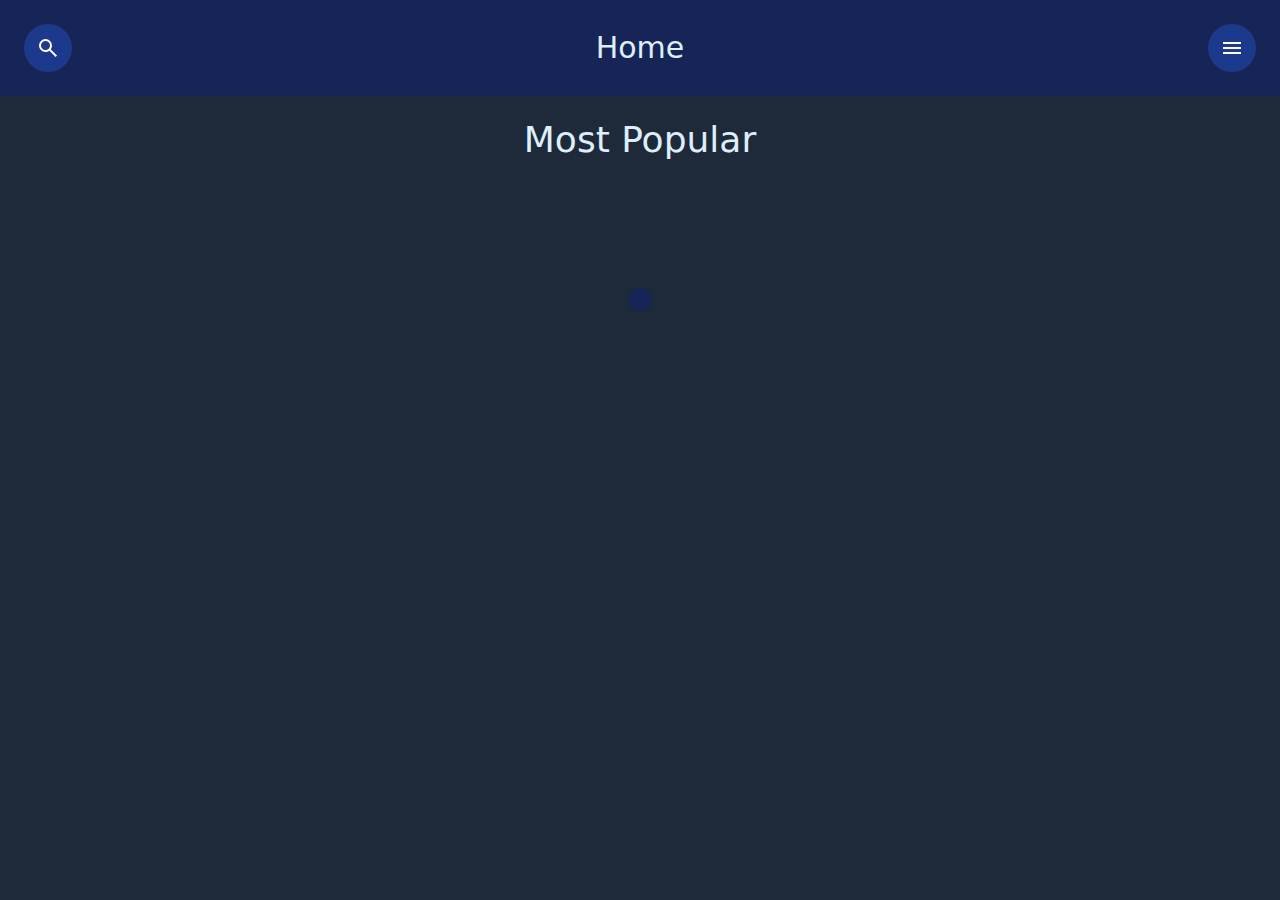
<file: src/index.html>
<!DOCTYPE html>
<html lang="en">
	<head>
		<meta charset="UTF-8" />
		<meta name="viewport" content="width=device-width, initial-scale=1.0" />
		<title>Movies</title>
		<link href="output.css" rel="stylesheet" />
		<script src="../js/search.js" defer></script>
		<script src="../js/movie.js" defer></script>
		<script src="../js/saved.js" defer></script>
	</head>

	<body class="bg-gray-800">
		<header class="bg-blue-950 flex justify-end items-end px-6 py-5 gap-x-2 relative w-full h-24">
			<div class="flex justify-between items-center w-full h-full">
				<div class="w-full"></div>
				<div class="flex justify-center w-full">
					<a class="text-2xl sm:text-3xl" href="../src/index.html?page=1">Home</a>
				</div>
				<div class="flex flex-col-reverse sm:flex-row justify-end items-end sm:items-center gap-x-3 w-full">
					<div class="bg-blue-900 p-3 rounded-full z-1">
						<img onclick="toggleMenu()" id="menu" class="svg" src="../svg/menu.svg" alt="drop down more options" />
					</div>
				</div>
			</div>
			<div class="absolute left-0 pl-6 top-[50%] tranform -translate-y-1/2 z-100">
				<div class="bg-blue-900 w-fit p-3 rounded-full flex justify-start overflow-hidden text-white">
					<img class="svg" onclick="expandSearch()" src="../svg/search.svg" alt="search for movies" />
					<form onsubmit="performSearch(event)">
						<input id="search-bar" class="w-0 max-w-[300px] focus:outline-none" onblur="shrinkSearch()" placeholder="Search..." />
					</form>
				</div>
			</div>
		</header>

		<main class="flex flex-wrap py-6 gap-x-3 gap-y-10 justify-evenly items-start relative">
			<h2 id="results-text" class="text-4xl w-full text-center px-5">Most Popular</h2>
			<div id="menu-drop-down" class="absolute top-0 right-0 flex"></div>

			<div id="movies" class="flex flex-wrap py-6 gap-x-3 gap-y-10 justify-evenly items-start w-full"></div>
			<div class="w-full flex justify-center items-center">
				<div id="page-selector" class="bg-blue-950 flex gap-x-2 p-3 w-fit rounded-full"></div>
			</div>
		</main>
	</body>
</html>
</file>
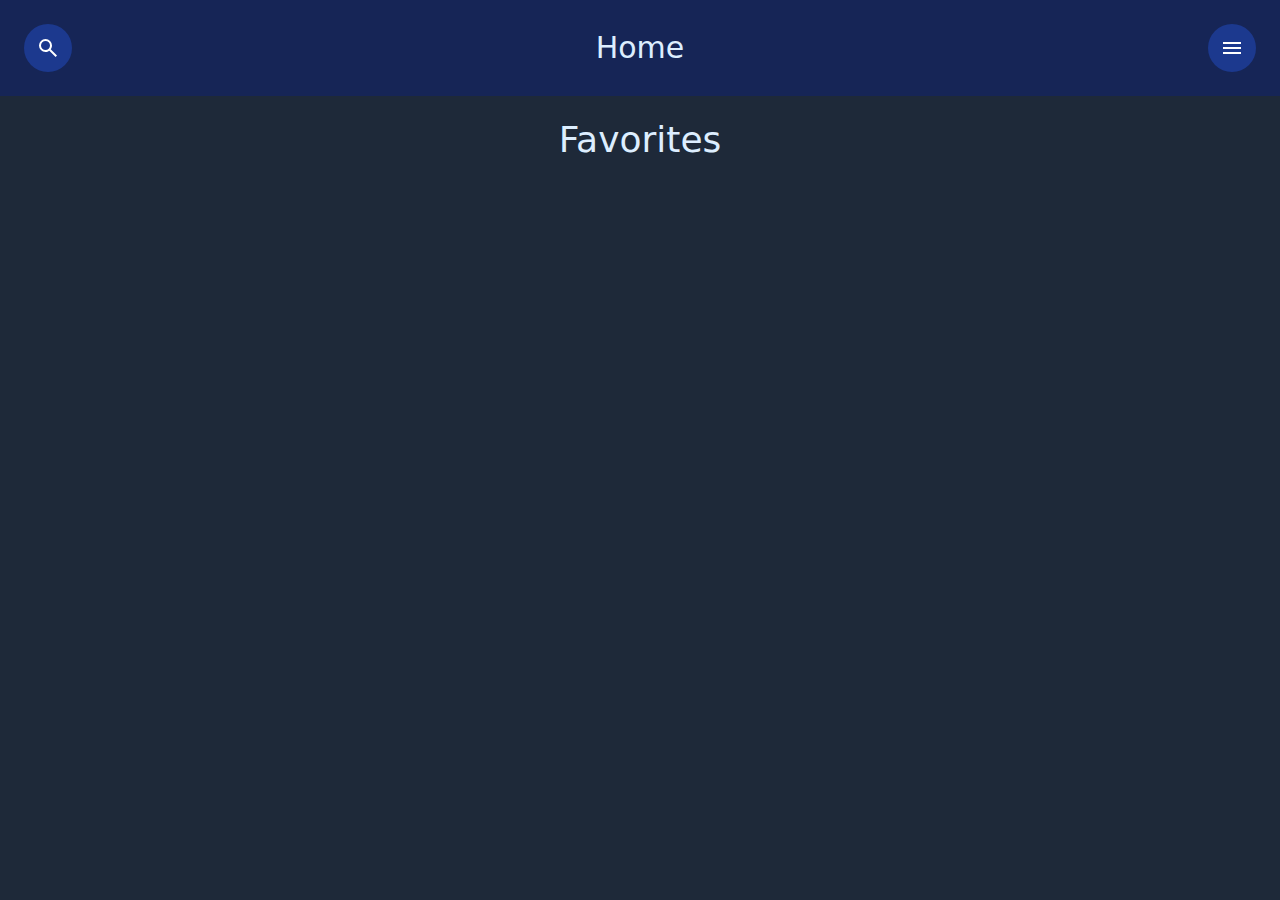
<file: src/library.html>
<!DOCTYPE html>
<html lang="en">
	<head>
		<meta charset="UTF-8" />
		<meta name="viewport" content="width=device-width, initial-scale=1.0" />
		<title>Movies</title>
		<link href="output.css" rel="stylesheet" />
		<script src="../js/search.js" defer></script>
		<script src="../js/saved.js" defer></script>
		<script src="../js/movie.js" defer></script>
	</head>

	<body class="bg-gray-800">
		<header class="bg-blue-950 flex justify-end items-end px-6 py-5 gap-x-2 relative w-full h-24">
			<div class="flex justify-between items-center w-full h-full">
				<div class="w-full"></div>
				<div class="flex justify-center w-full">
					<a class="text-2xl sm:text-3xl" href="../src/index.html?page=1">Home</a>
				</div>
				<div class="flex flex-col-reverse sm:flex-row justify-end items-end sm:items-center gap-x-3 w-full">
					<div class="bg-blue-900 p-3 rounded-full z-1">
						<img onclick="toggleMenu()" id="menu" class="svg" src="../svg/menu.svg" alt="drop down more options" />
					</div>
				</div>
			</div>
			<div class="absolute left-0 pl-6 top-[50%] tranform -translate-y-1/2 z-100">
				<div class="bg-blue-900 w-fit p-3 rounded-full flex justify-start overflow-hidden text-white">
					<img class="svg" onclick="expandSearch()" src="../svg/search.svg" alt="search for movies" />
					<form onsubmit="performSearch(event)">
						<input id="search-bar" class="w-0 max-w-[300px] focus:outline-none" onblur="shrinkSearch()" placeholder="Search..." />
					</form>
				</div>
			</div>
		</header>
        
		<main class="flex flex-wrap py-6 gap-x-3 gap-y-10 justify-evenly items-start relative">
			<h2 id="results-text" class="text-4xl w-full text-center px-5">Favorites</h2>
			<div id="menu-drop-down" class="absolute top-0 right-0 flex"></div>

			<div id="movies" class="flex flex-wrap py-6 gap-x-3 gap-y-10 justify-evenly items-start w-full"></div>
		</main>
	</body>
</html>
</file>
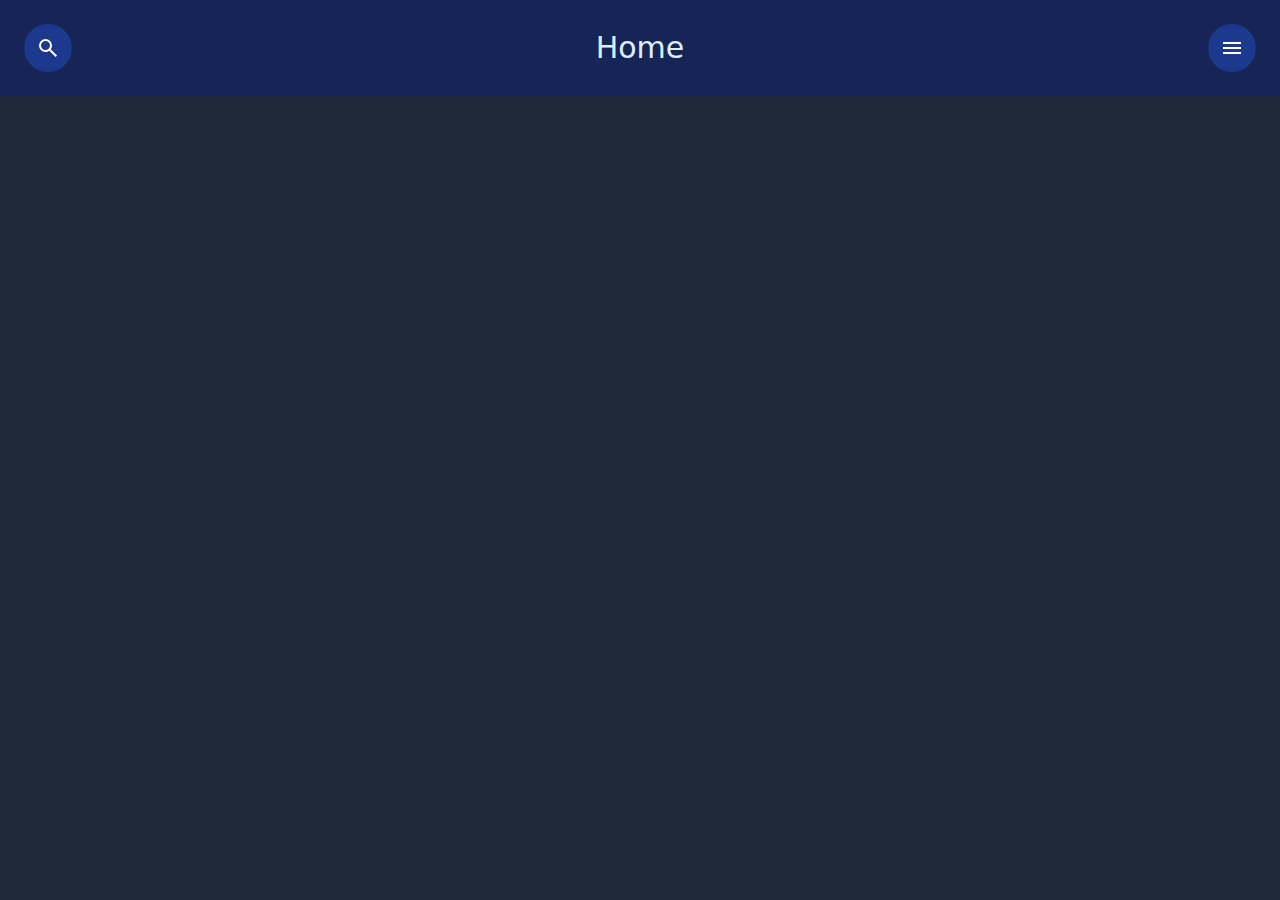
<file: src/movie.html>
<!DOCTYPE html>
<html lang="en">
	<head>
		<link rel="preconnect" href="https://fonts.googleapis.com" />
		<link rel="preconnect" href="https://fonts.gstatic.com" crossorigin />
		<link href="https://fonts.googleapis.com/css2?family=Lexend:wght@100..900&display=swap" rel="stylesheet" />
		<meta charset="UTF-8" />
		<meta name="viewport" content="width=device-width, initial-scale=1.0" />
		<title>Movies</title>
		<link href="output.css" rel="stylesheet" />
		<script src="../js/search.js" defer></script>
		<script src="../js/movie.js" defer></script>
		<script src="../js/saved.js" defer></script>
	</head>

	<body class="bg-gray-800 flex flex-col">
		<header class="bg-blue-950 flex justify-end items-end px-6 py-5 gap-x-2 relative w-full h-24">
			<div class="flex justify-between items-center w-full h-full">
				<div class="w-full"></div>
				<div class="flex justify-center w-full">
					<a class="text-2xl md:text-3xl" href="../src/index.html?page=1">Home</a>
				</div>
				<div class="flex flex-col-reverse md:flex-row justify-end items-end md:items-center gap-x-3 w-full">
					<div class="bg-blue-900 p-3 rounded-full z-1">
						<img onclick="toggleMenu()" id="menu" class="svg" src="../svg/menu.svg" alt="drop down more options" />
					</div>
				</div>
			</div>
			<div class="absolute left-0 pl-6 top-[50%] tranform -translate-y-1/2 z-100">
				<div class="bg-blue-900 w-fit p-3 rounded-full flex justify-start overflow-hidden text-white">
					<img class="svg" onclick="expandSearch()" src="../svg/search.svg" alt="search for movies" />
					<form onsubmit="performSearch(event)">
						<input id="search-bar" class="w-0 max-w-[300px] focus:outline-none" onblur="shrinkSearch()" placeholder="Search..." />
					</form>
				</div>
			</div>
		</header>

		<main class="relative flex-1 flex flex-col xl:flex-row justify-center items-center"></main>
	</body>
</html>
</file>
<file: src/output.css>
/*! tailwindcss v4.0.9 | MIT License | https://tailwindcss.com */
@layer theme, base, components, utilities;
@layer theme {
  :root, :host {
    --font-sans: ui-sans-serif, system-ui, sans-serif, "Apple Color Emoji",
      "Segoe UI Emoji", "Segoe UI Symbol", "Noto Color Emoji";
    --font-mono: ui-monospace, SFMono-Regular, Menlo, Monaco, Consolas, "Liberation Mono",
      "Courier New", monospace;
    --color-red-400: oklch(0.704 0.191 22.216);
    --color-yellow-400: oklch(0.852 0.199 91.936);
    --color-blue-900: oklch(0.379 0.146 265.522);
    --color-blue-950: oklch(0.282 0.091 267.935);
    --color-gray-400: oklch(0.707 0.022 261.325);
    --color-gray-500: oklch(0.551 0.027 264.364);
    --color-gray-800: oklch(0.278 0.033 256.848);
    --color-zinc-500: oklch(0.552 0.016 285.938);
    --color-black: #000;
    --color-white: #fff;
    --spacing: 0.25rem;
    --container-2xl: 42rem;
    --container-5xl: 64rem;
    --text-sm: 0.875rem;
    --text-sm--line-height: calc(1.25 / 0.875);
    --text-lg: 1.125rem;
    --text-lg--line-height: calc(1.75 / 1.125);
    --text-xl: 1.25rem;
    --text-xl--line-height: calc(1.75 / 1.25);
    --text-2xl: 1.5rem;
    --text-2xl--line-height: calc(2 / 1.5);
    --text-3xl: 1.875rem;
    --text-3xl--line-height: calc(2.25 / 1.875);
    --text-4xl: 2.25rem;
    --text-4xl--line-height: calc(2.5 / 2.25);
    --text-6xl: 3.75rem;
    --text-6xl--line-height: 1;
    --font-weight-semibold: 600;
    --font-weight-bold: 700;
    --leading-normal: 1.5;
    --radius-lg: 0.5rem;
    --radius-xl: 0.75rem;
    --radius-2xl: 1rem;
    --radius-4xl: 2rem;
    --default-transition-duration: 150ms;
    --default-transition-timing-function: cubic-bezier(0.4, 0, 0.2, 1);
    --default-font-family: var(--font-sans);
    --default-font-feature-settings: var(--font-sans--font-feature-settings);
    --default-font-variation-settings: var(
      --font-sans--font-variation-settings
    );
    --default-mono-font-family: var(--font-mono);
    --default-mono-font-feature-settings: var(
      --font-mono--font-feature-settings
    );
    --default-mono-font-variation-settings: var(
      --font-mono--font-variation-settings
    );
  }
}
@layer base {
  *, ::after, ::before, ::backdrop, ::file-selector-button {
    box-sizing: border-box;
    margin: 0;
    padding: 0;
    border: 0 solid;
  }
  html, :host {
    line-height: 1.5;
    -webkit-text-size-adjust: 100%;
    tab-size: 4;
    font-family: var( --default-font-family, ui-sans-serif, system-ui, sans-serif, "Apple Color Emoji", "Segoe UI Emoji", "Segoe UI Symbol", "Noto Color Emoji" );
    font-feature-settings: var(--default-font-feature-settings, normal);
    font-variation-settings: var( --default-font-variation-settings, normal );
    -webkit-tap-highlight-color: transparent;
  }
  body {
    line-height: inherit;
  }
  hr {
    height: 0;
    color: inherit;
    border-top-width: 1px;
  }
  abbr:where([title]) {
    -webkit-text-decoration: underline dotted;
    text-decoration: underline dotted;
  }
  h1, h2, h3, h4, h5, h6 {
    font-size: inherit;
    font-weight: inherit;
  }
  a {
    color: inherit;
    -webkit-text-decoration: inherit;
    text-decoration: inherit;
  }
  b, strong {
    font-weight: bolder;
  }
  code, kbd, samp, pre {
    font-family: var( --default-mono-font-family, ui-monospace, SFMono-Regular, Menlo, Monaco, Consolas, "Liberation Mono", "Courier New", monospace );
    font-feature-settings: var( --default-mono-font-feature-settings, normal );
    font-variation-settings: var( --default-mono-font-variation-settings, normal );
    font-size: 1em;
  }
  small {
    font-size: 80%;
  }
  sub, sup {
    font-size: 75%;
    line-height: 0;
    position: relative;
    vertical-align: baseline;
  }
  sub {
    bottom: -0.25em;
  }
  sup {
    top: -0.5em;
  }
  table {
    text-indent: 0;
    border-color: inherit;
    border-collapse: collapse;
  }
  :-moz-focusring {
    outline: auto;
  }
  progress {
    vertical-align: baseline;
  }
  summary {
    display: list-item;
  }
  ol, ul, menu {
    list-style: none;
  }
  img, svg, video, canvas, audio, iframe, embed, object {
    display: block;
    vertical-align: middle;
  }
  img, video {
    max-width: 100%;
    height: auto;
  }
  button, input, select, optgroup, textarea, ::file-selector-button {
    font: inherit;
    font-feature-settings: inherit;
    font-variation-settings: inherit;
    letter-spacing: inherit;
    color: inherit;
    border-radius: 0;
    background-color: transparent;
    opacity: 1;
  }
  :where(select:is([multiple], [size])) optgroup {
    font-weight: bolder;
  }
  :where(select:is([multiple], [size])) optgroup option {
    padding-inline-start: 20px;
  }
  ::file-selector-button {
    margin-inline-end: 4px;
  }
  ::placeholder {
    opacity: 1;
    color: color-mix(in oklab, currentColor 50%, transparent);
  }
  textarea {
    resize: vertical;
  }
  ::-webkit-search-decoration {
    -webkit-appearance: none;
  }
  ::-webkit-date-and-time-value {
    min-height: 1lh;
    text-align: inherit;
  }
  ::-webkit-datetime-edit {
    display: inline-flex;
  }
  ::-webkit-datetime-edit-fields-wrapper {
    padding: 0;
  }
  ::-webkit-datetime-edit, ::-webkit-datetime-edit-year-field, ::-webkit-datetime-edit-month-field, ::-webkit-datetime-edit-day-field, ::-webkit-datetime-edit-hour-field, ::-webkit-datetime-edit-minute-field, ::-webkit-datetime-edit-second-field, ::-webkit-datetime-edit-millisecond-field, ::-webkit-datetime-edit-meridiem-field {
    padding-block: 0;
  }
  :-moz-ui-invalid {
    box-shadow: none;
  }
  button, input:where([type="button"], [type="reset"], [type="submit"]), ::file-selector-button {
    appearance: button;
  }
  ::-webkit-inner-spin-button, ::-webkit-outer-spin-button {
    height: auto;
  }
  [hidden]:where(:not([hidden="until-found"])) {
    display: none !important;
  }
}
@layer utilities {
  .collapse {
    visibility: collapse;
  }
  .absolute {
    position: absolute;
  }
  .fixed {
    position: fixed;
  }
  .relative {
    position: relative;
  }
  .static {
    position: static;
  }
  .top-0 {
    top: calc(var(--spacing) * 0);
  }
  .top-1 {
    top: calc(var(--spacing) * 1);
  }
  .top-1\/2 {
    top: calc(1/2 * 100%);
  }
  .top-\[50\%\] {
    top: 50%;
  }
  .right-0 {
    right: calc(var(--spacing) * 0);
  }
  .left-0 {
    left: calc(var(--spacing) * 0);
  }
  .left-1 {
    left: calc(var(--spacing) * 1);
  }
  .left-1\/2 {
    left: calc(1/2 * 100%);
  }
  .z-1 {
    z-index: 1;
  }
  .z-100 {
    z-index: 100;
  }
  .block {
    display: block;
  }
  .flex {
    display: flex;
  }
  .grid {
    display: grid;
  }
  .hidden {
    display: none;
  }
  .inline-block {
    display: inline-block;
  }
  .inline-flex {
    display: inline-flex;
  }
  .list-item {
    display: list-item;
  }
  .table {
    display: table;
  }
  .aspect-\[2\/3\] {
    aspect-ratio: 2/3;
  }
  .h-9 {
    height: calc(var(--spacing) * 9);
  }
  .h-24 {
    height: calc(var(--spacing) * 24);
  }
  .h-40 {
    height: calc(var(--spacing) * 40);
  }
  .h-\[30vh\] {
    height: 30vh;
  }
  .h-fit {
    height: fit-content;
  }
  .h-full {
    height: 100%;
  }
  .max-h-\[calc\(100vh-6rem\)\] {
    max-height: calc(100vh - 6rem);
  }
  .w-0 {
    width: calc(var(--spacing) * 0);
  }
  .w-2 {
    width: calc(var(--spacing) * 2);
  }
  .w-2\/10 {
    width: calc(2/10 * 100%);
  }
  .w-3 {
    width: calc(var(--spacing) * 3);
  }
  .w-3\/10 {
    width: calc(3/10 * 100%);
  }
  .w-9 {
    width: calc(var(--spacing) * 9);
  }
  .w-15 {
    width: calc(var(--spacing) * 15);
  }
  .w-\[17rem\] {
    width: 17rem;
  }
  .w-\[20px\] {
    width: 20px;
  }
  .w-\[30\%\] {
    width: 30%;
  }
  .w-\[50\%\] {
    width: 50%;
  }
  .w-\[90\%\] {
    width: 90%;
  }
  .w-fit {
    width: fit-content;
  }
  .w-full {
    width: 100%;
  }
  .max-w-2xl {
    max-width: var(--container-2xl);
  }
  .max-w-5xl {
    max-width: var(--container-5xl);
  }
  .max-w-24 {
    max-width: calc(var(--spacing) * 24);
  }
  .max-w-\[300px\] {
    max-width: 300px;
  }
  .min-w-fit {
    min-width: fit-content;
  }
  .flex-1 {
    flex: 1;
  }
  .flex-shrink {
    flex-shrink: 1;
  }
  .shrink-0 {
    flex-shrink: 0;
  }
  .border-collapse {
    border-collapse: collapse;
  }
  .-translate-x-1 {
    --tw-translate-x: calc(var(--spacing) * -1);
    translate: var(--tw-translate-x) var(--tw-translate-y);
  }
  .-translate-x-1\/2 {
    --tw-translate-x: calc(calc(1/2 * 100%) * -1);
    translate: var(--tw-translate-x) var(--tw-translate-y);
  }
  .-translate-x-\[1px\] {
    --tw-translate-x: calc(1px * -1);
    translate: var(--tw-translate-x) var(--tw-translate-y);
  }
  .-translate-y-1 {
    --tw-translate-y: calc(var(--spacing) * -1);
    translate: var(--tw-translate-x) var(--tw-translate-y);
  }
  .-translate-y-1\/2 {
    --tw-translate-y: calc(calc(1/2 * 100%) * -1);
    translate: var(--tw-translate-x) var(--tw-translate-y);
  }
  .-translate-y-\[1px\] {
    --tw-translate-y: calc(1px * -1);
    translate: var(--tw-translate-x) var(--tw-translate-y);
  }
  .translate-y-\[1px\] {
    --tw-translate-y: 1px;
    translate: var(--tw-translate-x) var(--tw-translate-y);
  }
  .transform {
    transform: var(--tw-rotate-x) var(--tw-rotate-y) var(--tw-rotate-z) var(--tw-skew-x) var(--tw-skew-y);
  }
  .cursor-pointer {
    cursor: pointer;
  }
  .resize {
    resize: both;
  }
  .resize-none {
    resize: none;
  }
  .grid-cols-1 {
    grid-template-columns: repeat(1, minmax(0, 1fr));
  }
  .flex-col {
    flex-direction: column;
  }
  .flex-col-reverse {
    flex-direction: column-reverse;
  }
  .flex-wrap {
    flex-wrap: wrap;
  }
  .items-center {
    align-items: center;
  }
  .items-end {
    align-items: flex-end;
  }
  .items-start {
    align-items: flex-start;
  }
  .justify-between {
    justify-content: space-between;
  }
  .justify-center {
    justify-content: center;
  }
  .justify-end {
    justify-content: flex-end;
  }
  .justify-evenly {
    justify-content: space-evenly;
  }
  .justify-start {
    justify-content: flex-start;
  }
  .gap-4 {
    gap: calc(var(--spacing) * 4);
  }
  .gap-x-1 {
    column-gap: calc(var(--spacing) * 1);
  }
  .gap-x-2 {
    column-gap: calc(var(--spacing) * 2);
  }
  .gap-x-3 {
    column-gap: calc(var(--spacing) * 3);
  }
  .gap-x-5 {
    column-gap: calc(var(--spacing) * 5);
  }
  .gap-x-15 {
    column-gap: calc(var(--spacing) * 15);
  }
  .gap-y-1 {
    row-gap: calc(var(--spacing) * 1);
  }
  .gap-y-2 {
    row-gap: calc(var(--spacing) * 2);
  }
  .gap-y-3 {
    row-gap: calc(var(--spacing) * 3);
  }
  .gap-y-4 {
    row-gap: calc(var(--spacing) * 4);
  }
  .gap-y-5 {
    row-gap: calc(var(--spacing) * 5);
  }
  .gap-y-10 {
    row-gap: calc(var(--spacing) * 10);
  }
  .overflow-hidden {
    overflow: hidden;
  }
  .overflow-x-hidden {
    overflow-x: hidden;
  }
  .overflow-y-auto {
    overflow-y: auto;
  }
  .rounded {
    border-radius: 0.25rem;
  }
  .rounded-2xl {
    border-radius: var(--radius-2xl);
  }
  .rounded-4xl {
    border-radius: var(--radius-4xl);
  }
  .rounded-full {
    border-radius: calc(infinity * 1px);
  }
  .rounded-lg {
    border-radius: var(--radius-lg);
  }
  .rounded-xl {
    border-radius: var(--radius-xl);
  }
  .rounded-tr-full {
    border-top-right-radius: calc(infinity * 1px);
  }
  .rounded-b-2xl {
    border-bottom-right-radius: var(--radius-2xl);
    border-bottom-left-radius: var(--radius-2xl);
  }
  .rounded-br-full {
    border-bottom-right-radius: calc(infinity * 1px);
  }
  .border {
    border-style: var(--tw-border-style);
    border-width: 1px;
  }
  .border-2 {
    border-style: var(--tw-border-style);
    border-width: 2px;
  }
  .border-black {
    border-color: var(--color-black);
  }
  .border-black\/30 {
    border-color: color-mix(in oklab, var(--color-black) 30%, transparent);
  }
  .border-zinc-500 {
    border-color: var(--color-zinc-500);
  }
  .bg-black {
    background-color: var(--color-black);
  }
  .bg-black\/20 {
    background-color: color-mix(in oklab, var(--color-black) 20%, transparent);
  }
  .bg-black\/60 {
    background-color: color-mix(in oklab, var(--color-black) 60%, transparent);
  }
  .bg-blue-900 {
    background-color: var(--color-blue-900);
  }
  .bg-blue-950 {
    background-color: var(--color-blue-950);
  }
  .bg-gray-500 {
    background-color: var(--color-gray-500);
  }
  .bg-gray-800 {
    background-color: var(--color-gray-800);
  }
  .bg-gray-800\/50 {
    background-color: color-mix(in oklab, var(--color-gray-800) 50%, transparent);
  }
  .bg-radial {
    --tw-gradient-position: in oklab;
    background-image: radial-gradient(var(--tw-gradient-stops));
  }
  .from-black {
    --tw-gradient-from: var(--color-black);
    --tw-gradient-stops: var(--tw-gradient-via-stops, var(--tw-gradient-position), var(--tw-gradient-from) var(--tw-gradient-from-position), var(--tw-gradient-to) var(--tw-gradient-to-position));
  }
  .from-black\/70 {
    --tw-gradient-from: color-mix(in oklab, var(--color-black) 70%, transparent);
    --tw-gradient-stops: var(--tw-gradient-via-stops, var(--tw-gradient-position), var(--tw-gradient-from) var(--tw-gradient-from-position), var(--tw-gradient-to) var(--tw-gradient-to-position));
  }
  .from-50\% {
    --tw-gradient-from-position: 50%;
  }
  .to-black {
    --tw-gradient-to: var(--color-black);
    --tw-gradient-stops: var(--tw-gradient-via-stops, var(--tw-gradient-position), var(--tw-gradient-from) var(--tw-gradient-from-position), var(--tw-gradient-to) var(--tw-gradient-to-position));
  }
  .to-black\/40 {
    --tw-gradient-to: color-mix(in oklab, var(--color-black) 40%, transparent);
    --tw-gradient-stops: var(--tw-gradient-via-stops, var(--tw-gradient-position), var(--tw-gradient-from) var(--tw-gradient-from-position), var(--tw-gradient-to) var(--tw-gradient-to-position));
  }
  .bg-cover {
    background-size: cover;
  }
  .bg-center {
    background-position: center;
  }
  .p-2 {
    padding: calc(var(--spacing) * 2);
  }
  .p-3 {
    padding: calc(var(--spacing) * 3);
  }
  .p-10 {
    padding: calc(var(--spacing) * 10);
  }
  .px-2 {
    padding-inline: calc(var(--spacing) * 2);
  }
  .px-3 {
    padding-inline: calc(var(--spacing) * 3);
  }
  .px-5 {
    padding-inline: calc(var(--spacing) * 5);
  }
  .px-6 {
    padding-inline: calc(var(--spacing) * 6);
  }
  .py-1 {
    padding-block: calc(var(--spacing) * 1);
  }
  .py-2 {
    padding-block: calc(var(--spacing) * 2);
  }
  .py-5 {
    padding-block: calc(var(--spacing) * 5);
  }
  .py-6 {
    padding-block: calc(var(--spacing) * 6);
  }
  .pt-1 {
    padding-top: calc(var(--spacing) * 1);
  }
  .pt-3 {
    padding-top: calc(var(--spacing) * 3);
  }
  .pr-3 {
    padding-right: calc(var(--spacing) * 3);
  }
  .pb-3 {
    padding-bottom: calc(var(--spacing) * 3);
  }
  .pl-1 {
    padding-left: calc(var(--spacing) * 1);
  }
  .pl-6 {
    padding-left: calc(var(--spacing) * 6);
  }
  .text-center {
    text-align: center;
  }
  .text-left {
    text-align: left;
  }
  .text-2xl {
    font-size: var(--text-2xl);
    line-height: var(--tw-leading, var(--text-2xl--line-height));
  }
  .text-3xl {
    font-size: var(--text-3xl);
    line-height: var(--tw-leading, var(--text-3xl--line-height));
  }
  .text-4xl {
    font-size: var(--text-4xl);
    line-height: var(--tw-leading, var(--text-4xl--line-height));
  }
  .text-6xl {
    font-size: var(--text-6xl);
    line-height: var(--tw-leading, var(--text-6xl--line-height));
  }
  .text-lg {
    font-size: var(--text-lg);
    line-height: var(--tw-leading, var(--text-lg--line-height));
  }
  .text-sm {
    font-size: var(--text-sm);
    line-height: var(--tw-leading, var(--text-sm--line-height));
  }
  .text-xl {
    font-size: var(--text-xl);
    line-height: var(--tw-leading, var(--text-xl--line-height));
  }
  .leading-normal {
    --tw-leading: var(--leading-normal);
    line-height: var(--leading-normal);
  }
  .font-bold {
    --tw-font-weight: var(--font-weight-bold);
    font-weight: var(--font-weight-bold);
  }
  .font-semibold {
    --tw-font-weight: var(--font-weight-semibold);
    font-weight: var(--font-weight-semibold);
  }
  .text-gray-400 {
    color: var(--color-gray-400);
  }
  .text-red-400 {
    color: var(--color-red-400);
  }
  .text-white {
    color: var(--color-white);
  }
  .text-yellow-400 {
    color: var(--color-yellow-400);
  }
  .underline {
    text-decoration-line: underline;
  }
  .opacity-0 {
    opacity: 0%;
  }
  .shadow-\[0_-15px_20px_-5px_rgba\(0\,0\,0\,0\.5\)\] {
    --tw-shadow: 0 -15px 20px -5px var(--tw-shadow-color, rgba(0,0,0,0.5));
    box-shadow: var(--tw-inset-shadow), var(--tw-inset-ring-shadow), var(--tw-ring-offset-shadow), var(--tw-ring-shadow), var(--tw-shadow);
  }
  .outline {
    outline-style: var(--tw-outline-style);
    outline-width: 1px;
  }
  .filter {
    filter: var(--tw-blur,) var(--tw-brightness,) var(--tw-contrast,) var(--tw-grayscale,) var(--tw-hue-rotate,) var(--tw-invert,) var(--tw-saturate,) var(--tw-sepia,) var(--tw-drop-shadow,);
  }
  .transition-all {
    transition-property: all;
    transition-timing-function: var(--tw-ease, var(--default-transition-timing-function));
    transition-duration: var(--tw-duration, var(--default-transition-duration));
  }
  .transition-colors {
    transition-property: color, background-color, border-color, outline-color, text-decoration-color, fill, stroke, --tw-gradient-from, --tw-gradient-via, --tw-gradient-to;
    transition-timing-function: var(--tw-ease, var(--default-transition-timing-function));
    transition-duration: var(--tw-duration, var(--default-transition-duration));
  }
  .transition-opacity {
    transition-property: opacity;
    transition-timing-function: var(--tw-ease, var(--default-transition-timing-function));
    transition-duration: var(--tw-duration, var(--default-transition-duration));
  }
  .duration-300 {
    --tw-duration: 300ms;
    transition-duration: 300ms;
  }
  .group-hover\:bg-black\/50 {
    &:is(:where(.group):hover *) {
      @media (hover: hover) {
        background-color: color-mix(in oklab, var(--color-black) 50%, transparent);
      }
    }
  }
  .group-hover\:opacity-100 {
    &:is(:where(.group):hover *) {
      @media (hover: hover) {
        opacity: 100%;
      }
    }
  }
  .hover\:cursor-pointer {
    &:hover {
      @media (hover: hover) {
        cursor: pointer;
      }
    }
  }
  .hover\:bg-black\/20 {
    &:hover {
      @media (hover: hover) {
        background-color: color-mix(in oklab, var(--color-black) 20%, transparent);
      }
    }
  }
  .hover\:bg-blue-900 {
    &:hover {
      @media (hover: hover) {
        background-color: var(--color-blue-900);
      }
    }
  }
  .hover\:opacity-100 {
    &:hover {
      @media (hover: hover) {
        opacity: 100%;
      }
    }
  }
  .focus\:outline-none {
    &:focus {
      --tw-outline-style: none;
      outline-style: none;
    }
  }
  .sm\:w-\[18rem\] {
    @media (width >= 40rem) {
      width: 18rem;
    }
  }
  .sm\:w-\[45\%\] {
    @media (width >= 40rem) {
      width: 45%;
    }
  }
  .sm\:w-full {
    @media (width >= 40rem) {
      width: 100%;
    }
  }
  .sm\:grid-cols-2 {
    @media (width >= 40rem) {
      grid-template-columns: repeat(2, minmax(0, 1fr));
    }
  }
  .sm\:flex-col {
    @media (width >= 40rem) {
      flex-direction: column;
    }
  }
  .sm\:flex-row {
    @media (width >= 40rem) {
      flex-direction: row;
    }
  }
  .sm\:items-center {
    @media (width >= 40rem) {
      align-items: center;
    }
  }
  .sm\:text-3xl {
    @media (width >= 40rem) {
      font-size: var(--text-3xl);
      line-height: var(--tw-leading, var(--text-3xl--line-height));
    }
  }
  .sm\:text-4xl {
    @media (width >= 40rem) {
      font-size: var(--text-4xl);
      line-height: var(--tw-leading, var(--text-4xl--line-height));
    }
  }
  .sm\:text-xl {
    @media (width >= 40rem) {
      font-size: var(--text-xl);
      line-height: var(--tw-leading, var(--text-xl--line-height));
    }
  }
  .md\:flex {
    @media (width >= 48rem) {
      display: flex;
    }
  }
  .md\:w-\[30\%\] {
    @media (width >= 48rem) {
      width: 30%;
    }
  }
  .md\:flex-row {
    @media (width >= 48rem) {
      flex-direction: row;
    }
  }
  .md\:items-center {
    @media (width >= 48rem) {
      align-items: center;
    }
  }
  .md\:text-left {
    @media (width >= 48rem) {
      text-align: left;
    }
  }
  .md\:text-3xl {
    @media (width >= 48rem) {
      font-size: var(--text-3xl);
      line-height: var(--tw-leading, var(--text-3xl--line-height));
    }
  }
  .lg\:w-\[19rem\] {
    @media (width >= 64rem) {
      width: 19rem;
    }
  }
  .lg\:w-\[22\.5\%\] {
    @media (width >= 64rem) {
      width: 22.5%;
    }
  }
  .lg\:grid-cols-3 {
    @media (width >= 64rem) {
      grid-template-columns: repeat(3, minmax(0, 1fr));
    }
  }
  .xl\:w-80 {
    @media (width >= 80rem) {
      width: calc(var(--spacing) * 80);
    }
  }
  .xl\:w-\[18\%\] {
    @media (width >= 80rem) {
      width: 18%;
    }
  }
  .xl\:w-\[20rem\] {
    @media (width >= 80rem) {
      width: 20rem;
    }
  }
  .xl\:grid-cols-1 {
    @media (width >= 80rem) {
      grid-template-columns: repeat(1, minmax(0, 1fr));
    }
  }
  .xl\:flex-row {
    @media (width >= 80rem) {
      flex-direction: row;
    }
  }
  .xl\:overflow-y-auto {
    @media (width >= 80rem) {
      overflow-y: auto;
    }
  }
  .xl\:shadow-\[-10px_0_15px_-5px_rgba\(0\,0\,0\,0\.3\)\] {
    @media (width >= 80rem) {
      --tw-shadow: -10px 0 15px -5px var(--tw-shadow-color, rgba(0,0,0,0.3));
      box-shadow: var(--tw-inset-shadow), var(--tw-inset-ring-shadow), var(--tw-ring-offset-shadow), var(--tw-ring-shadow), var(--tw-shadow);
    }
  }
}
html, body {
  height: 100%;
  color: #def;
}
.svg {
  min-width: 24px;
  flex-shrink: 0;
}
.svg:hover {
  cursor: pointer;
}
.svg-no-hover {
  min-width: 24px;
  flex-shrink: 0;
}
input[type="number"]::-webkit-outer-spin-button, input[type="number"]::-webkit-inner-spin-button {
  -webkit-appearance: none;
  margin: 0;
}
#language-selection::-webkit-scrollbar {
  width: 13px;
}
#language-selection::-webkit-scrollbar-track {
  background-color: oklch(0.282 0.091 267.935);
}
#language-selection::-webkit-scrollbar-thumb {
  border: 3.5px solid oklch(0.282 0.091 267.935);
  height: 10px;
  background-color: #def;
  border-radius: 1000px;
}
#language-selection::-webkit-scrollbar {
  width: 13px;
}
#language-selection::-webkit-scrollbar-track {
  background-color: oklch(0.282 0.091 267.935);
}
#language-selection::-webkit-scrollbar-thumb {
  border: 3.5px solid oklch(0.282 0.091 267.935);
  height: 10px;
  background-color: #def;
  border-radius: 1000px;
}
#overview {
  font-family: "Lexend", sans-serif;
  font-optical-sizing: auto;
  font-weight: 300;
  font-style: normal;
}
.star-container {
  display: flex;
  gap: 5px;
}
.star {
  width: 24px;
  height: 24px;
  display: inline-block;
}
.star-container svg {
  width: 24px;
  height: 24px;
}
.filled {
  fill: url(#gradFilled);
}
.empty {
  fill: url(#gradEmpty);
}
.star-container svg:hover {
  transform: scale(1.2);
}
@property --tw-translate-x {
  syntax: "*";
  inherits: false;
  initial-value: 0;
}
@property --tw-translate-y {
  syntax: "*";
  inherits: false;
  initial-value: 0;
}
@property --tw-translate-z {
  syntax: "*";
  inherits: false;
  initial-value: 0;
}
@property --tw-rotate-x {
  syntax: "*";
  inherits: false;
  initial-value: rotateX(0);
}
@property --tw-rotate-y {
  syntax: "*";
  inherits: false;
  initial-value: rotateY(0);
}
@property --tw-rotate-z {
  syntax: "*";
  inherits: false;
  initial-value: rotateZ(0);
}
@property --tw-skew-x {
  syntax: "*";
  inherits: false;
  initial-value: skewX(0);
}
@property --tw-skew-y {
  syntax: "*";
  inherits: false;
  initial-value: skewY(0);
}
@property --tw-border-style {
  syntax: "*";
  inherits: false;
  initial-value: solid;
}
@property --tw-gradient-position {
  syntax: "*";
  inherits: false;
}
@property --tw-gradient-from {
  syntax: "<color>";
  inherits: false;
  initial-value: #0000;
}
@property --tw-gradient-via {
  syntax: "<color>";
  inherits: false;
  initial-value: #0000;
}
@property --tw-gradient-to {
  syntax: "<color>";
  inherits: false;
  initial-value: #0000;
}
@property --tw-gradient-stops {
  syntax: "*";
  inherits: false;
}
@property --tw-gradient-via-stops {
  syntax: "*";
  inherits: false;
}
@property --tw-gradient-from-position {
  syntax: "<length-percentage>";
  inherits: false;
  initial-value: 0%;
}
@property --tw-gradient-via-position {
  syntax: "<length-percentage>";
  inherits: false;
  initial-value: 50%;
}
@property --tw-gradient-to-position {
  syntax: "<length-percentage>";
  inherits: false;
  initial-value: 100%;
}
@property --tw-leading {
  syntax: "*";
  inherits: false;
}
@property --tw-font-weight {
  syntax: "*";
  inherits: false;
}
@property --tw-shadow {
  syntax: "*";
  inherits: false;
  initial-value: 0 0 #0000;
}
@property --tw-shadow-color {
  syntax: "*";
  inherits: false;
}
@property --tw-inset-shadow {
  syntax: "*";
  inherits: false;
  initial-value: 0 0 #0000;
}
@property --tw-inset-shadow-color {
  syntax: "*";
  inherits: false;
}
@property --tw-ring-color {
  syntax: "*";
  inherits: false;
}
@property --tw-ring-shadow {
  syntax: "*";
  inherits: false;
  initial-value: 0 0 #0000;
}
@property --tw-inset-ring-color {
  syntax: "*";
  inherits: false;
}
@property --tw-inset-ring-shadow {
  syntax: "*";
  inherits: false;
  initial-value: 0 0 #0000;
}
@property --tw-ring-inset {
  syntax: "*";
  inherits: false;
}
@property --tw-ring-offset-width {
  syntax: "<length>";
  inherits: false;
  initial-value: 0px;
}
@property --tw-ring-offset-color {
  syntax: "*";
  inherits: false;
  initial-value: #fff;
}
@property --tw-ring-offset-shadow {
  syntax: "*";
  inherits: false;
  initial-value: 0 0 #0000;
}
@property --tw-outline-style {
  syntax: "*";
  inherits: false;
  initial-value: solid;
}
@property --tw-blur {
  syntax: "*";
  inherits: false;
}
@property --tw-brightness {
  syntax: "*";
  inherits: false;
}
@property --tw-contrast {
  syntax: "*";
  inherits: false;
}
@property --tw-grayscale {
  syntax: "*";
  inherits: false;
}
@property --tw-hue-rotate {
  syntax: "*";
  inherits: false;
}
@property --tw-invert {
  syntax: "*";
  inherits: false;
}
@property --tw-opacity {
  syntax: "*";
  inherits: false;
}
@property --tw-saturate {
  syntax: "*";
  inherits: false;
}
@property --tw-sepia {
  syntax: "*";
  inherits: false;
}
@property --tw-drop-shadow {
  syntax: "*";
  inherits: false;
}
@property --tw-duration {
  syntax: "*";
  inherits: false;
}
</file>
